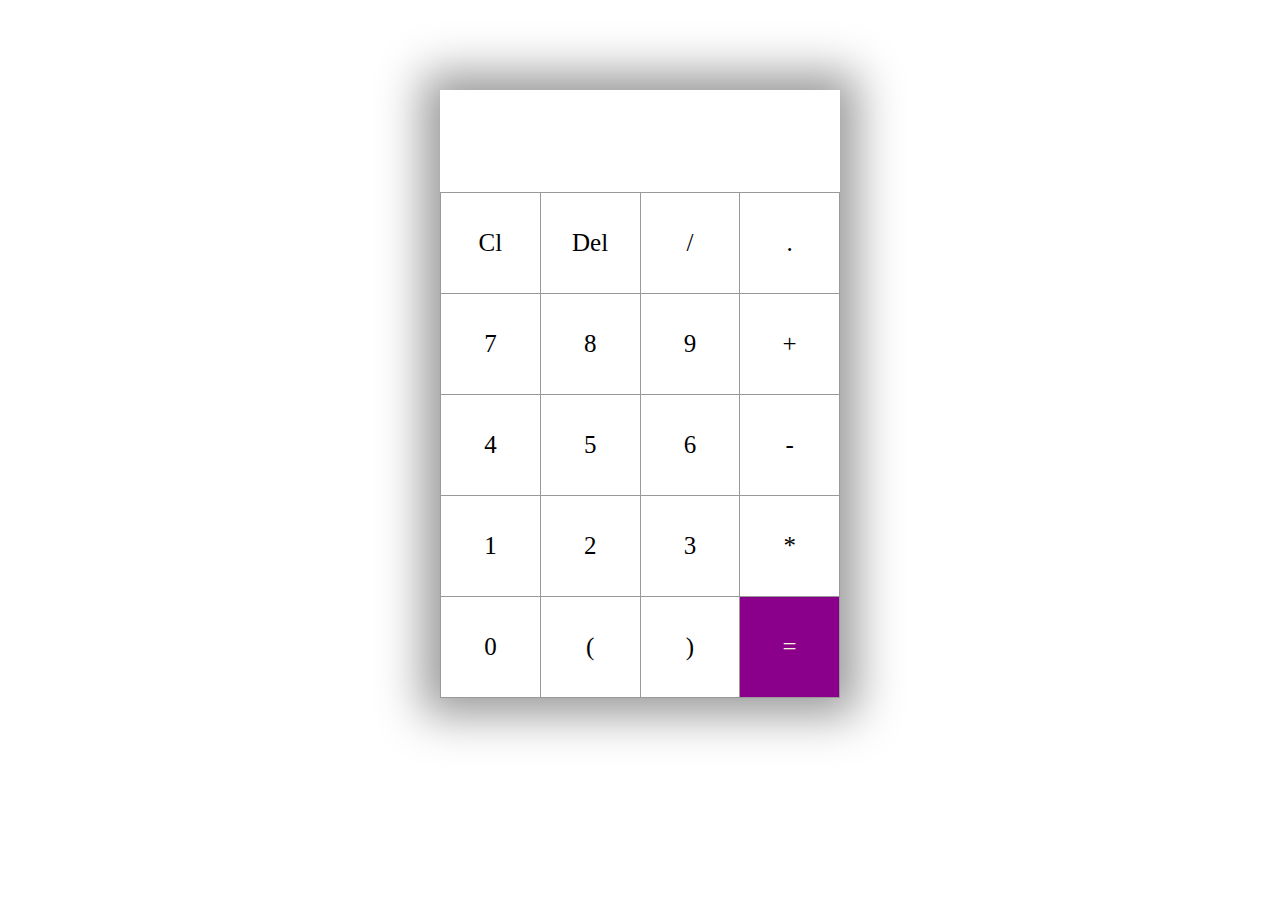
<file: calci/index.html>
<!DOCTYPE html>
<html lang="en">
<head>
    <meta charset="UTF-8">
    <meta name="viewport" content="width=device-width, initial-scale=1.0">
    <title>Calculator</title>
    <link rel="stylesheet" type="text/css" href="style.css"/>
</head>
<body>
    <section>
        <div class="container">
            <div id="txt"></div>
            <div class="buttons">
                <div class="button">Cl</div>
                <div class="button">Del</div>
                <div class="button">/</div>
                <div class="button">.</div>
                <div class="button">7</div>
                <div class="button">8</div>
                <div class="button">9</div>
                <div class="button">+</div>
                <div class="button">4</div>
                <div class="button">5</div>
                <div class="button">6</div>
                <div class="button">-</div>
                <div class="button">1</div>
                <div class="button">2</div>
                <div class="button">3</div>
                <div class="button">*</div>
                <div class="button">0</div>
                <div class="button">(</div>
                <div class="button">)</div>
                <div id="equal" class="button">=</div>
            </div>
        </div>
    </section>
    <script src="script.js"></script>
</body>
</html>
</file>
<file: calci/style.css>
.container{
    max-width: 400px;
    margin: 10vh auto 0 auto;
    box-shadow: 0px 0px 43px 17px rgba(153,153,153,1);
}
#txt{
    text-align: right;
    height: 70px;
    line-height: 70px;
    padding:16px 8px;
    font-size: 25px;
}
.buttons{
    display: grid;
    border-bottom: 1px solid #999;
    border-left: 1px solid #999;
    grid-template-columns: 1fr 1fr 1fr 1fr;

}
.buttons > div{
    border-top: 1px solid #999 ;
    border-right: 1px solid #999;
}
.button{
    border: o.5px solid #999;
    line-height: 100px;
    text-align: center;
    font-size: 25px;
    cursor:pointer
}
#equal{
    background-color: darkmagenta;
    color: beige;
}
.button:hover{
    background-color: black;
    color: whitesmoke;
    transition: 0.5s ease-in-out;
}
</file>
